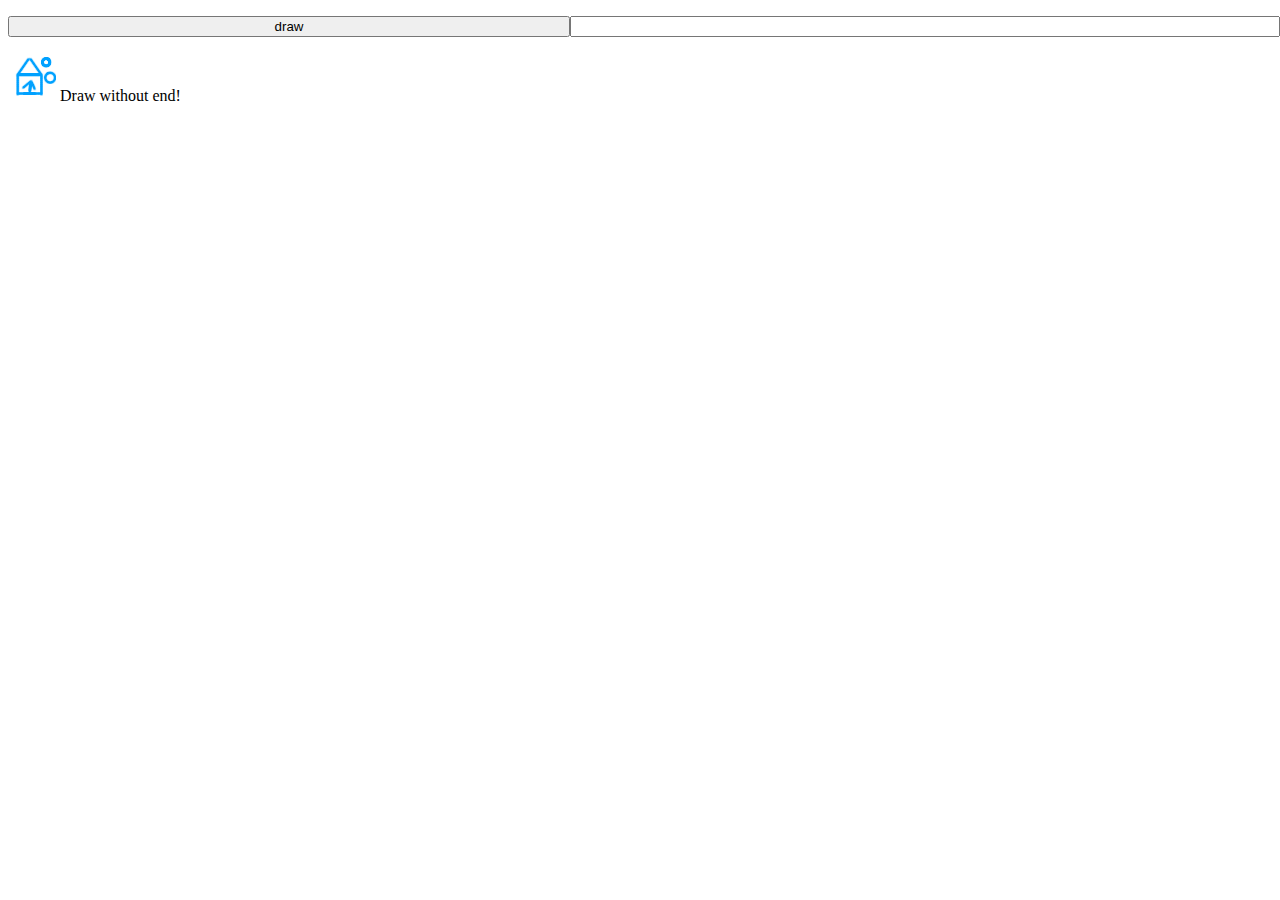
<file: index.html>
<!DOCTYPE html>
<html>
<head>
	<meta charset="utf-8">
	<meta name="viewport" content="width=device-width, initial-scale=1">
	<title>UPen</title>
	<link rel="manifest" href="./manifest.json">
	<link rel="shortcut icon" href="UPen.png" type="image/48x48-icon">
	<link rel="stylesheet" href="./css/style.css">
</head>
<body>
	<menu>
		<li><button onclick="open('./draw/')">draw</button></li>
		<li><input type="text" id="search" width="100%" onkeyup="getBarValue(this)"></li>
	</menu>
	<img src="../UPen.png" alt="Upen logo"></img>
	Draw without end!

	<script src="./js/rsw.js"></script>
	<script src="./js/script.js"></script>
	<script>
		navigator.registerProtocolHandler("ms-paint", "/draw/?fl=%s")
    	navigator.registerProtocolHandler("web+draw", "/draw")
	</script>
</body>
</html>
</file>
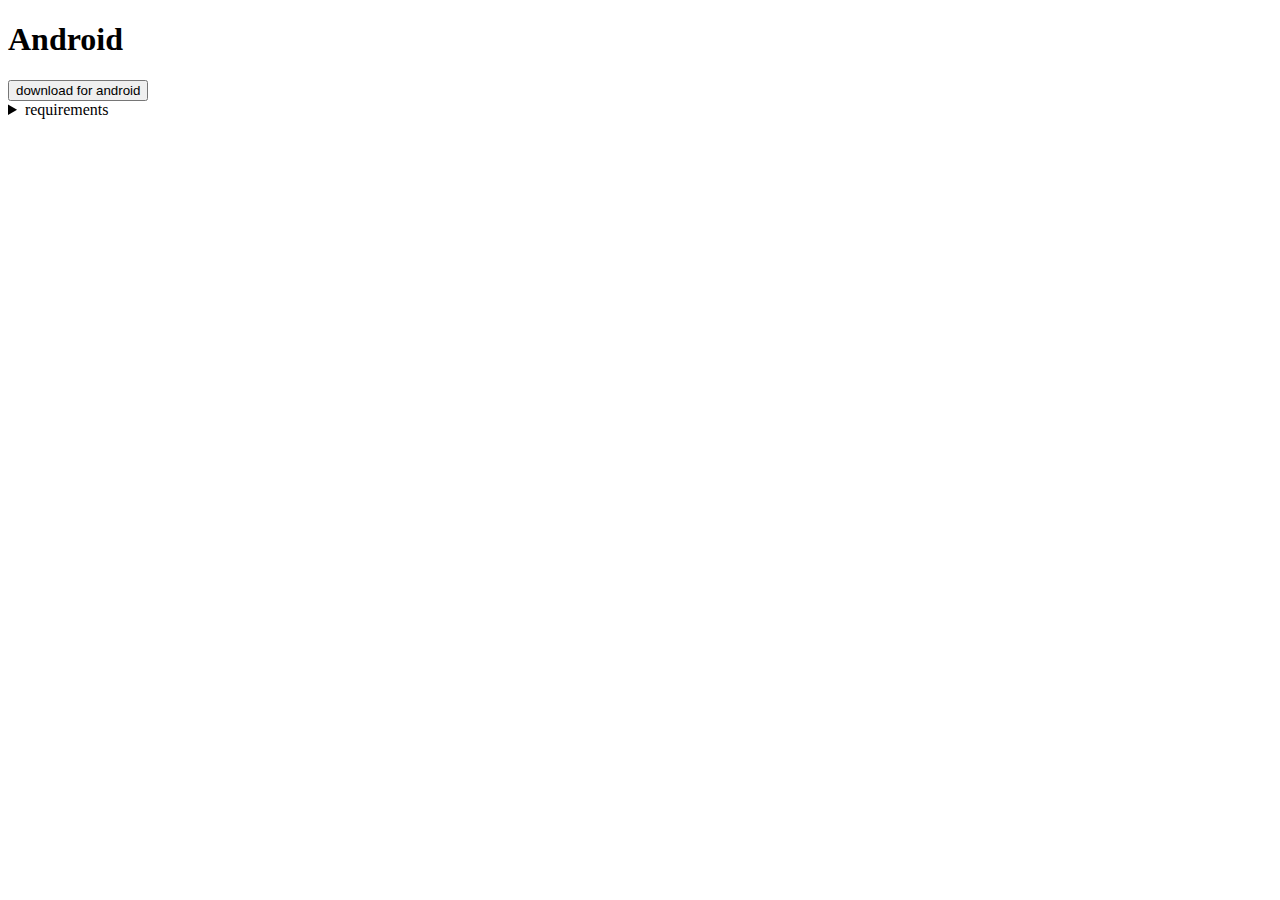
<file: app/index.html>
<!DOCTYPE html>
<html lang="en">
<head>
    <meta charset="UTF-8">
    <meta name="viewport" content="width=device-width, initial-scale=1.0">
    <title>app</title>
</head>
<body>
    <h1>Android</h1>
    <button>download for android</button>
    <details>
        <summary>requirements</summary>
        <ul>
            <li>android 6.0 or higher</li>
        </ul>
    </details>
</body>
</html>
</file>
<file: css/style.css>
menu {
  display: flex;
  list-style: none;
  padding: 0;
  width: 100%;
}

li {
  flex-grow: 1;
}

li * {
    width: 100%;
}
</file>
